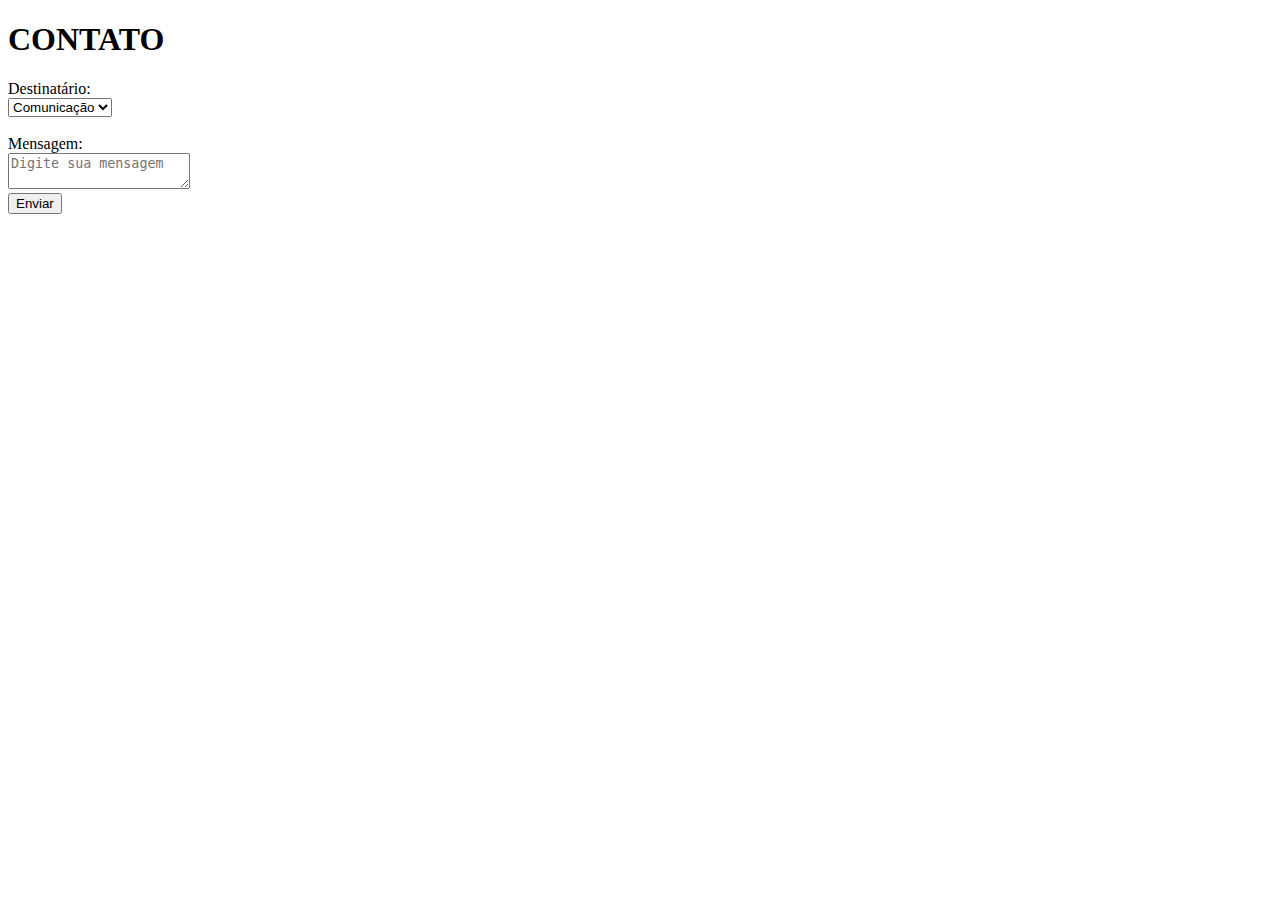
<file: HTML.html>
<!DOCTYPE html>
<html lang = "pt-BR">

<head>
<title>Voltando aos poucos</title>
<meta name="author" content = "Danilo Gonçalves">
<meta charset="UTF-8">
<link href="style.css"rel="stylesheet">
</head>

<body>
    <h1>CONTATO</h1>

    <table>
    </table>

    <form
        name ="primeiro_formulario"
        method ="POST"
        action = "gravaDado.php"
        enctype="multipart/form-data"
        >
    
    <label>Destinatário:</label>
    <br>
    <select name = "assunto">
        <option value ="arquivo">Comunicação</option>
        <option value ="financeiro">Financeiro</option>
        <option value ="urb">Arquivos</option>
    </select>
    <br><br>
  
    <label>Mensagem:</label>
    <br>
    <textarea placeholder="Digite sua mensagem"></textarea>
    <br>
    
    <button>Enviar</button>


</form>
</body>

</html>
</file>
<file: style.css>
body{
    font-family: "Georgia";
    color:black;
    font-size: 16px;
}
</file>
